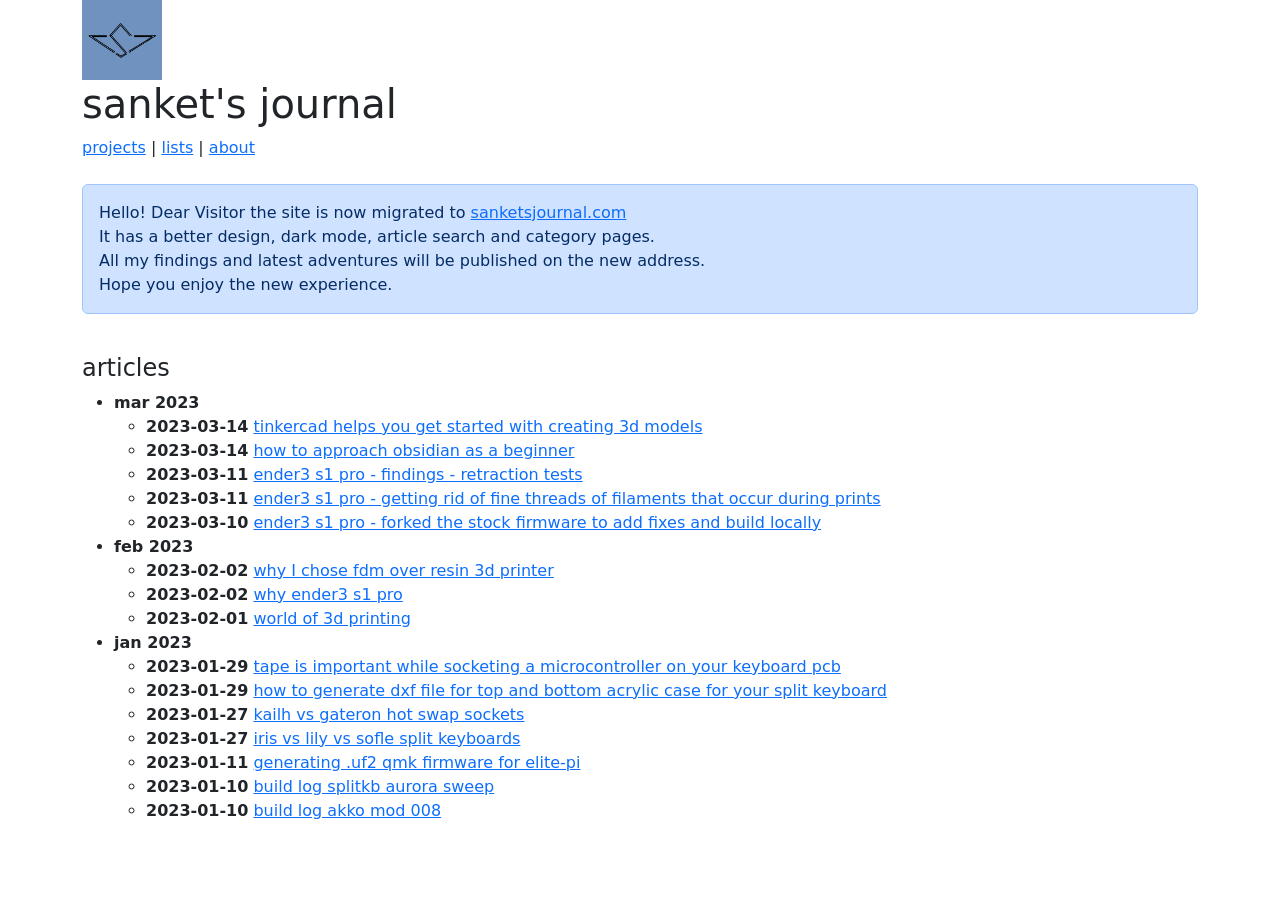
<file: index.html>
<!DOCTYPE html>
<html lang="en">
<head>
    <meta charset="UTF-8">
    <meta http-equiv="X-UA-Compatible" content="IE=edge">
    <meta name="viewport" content="width=device-width, initial-scale=1.0">
    <link rel="icon" type="image/png" href="/assets/img/favicon.png">
    <title>Sanket Sonavane</title>
    <link href="https://cdn.jsdelivr.net/npm/bootstrap@5.2.3/dist/css/bootstrap.min.css" rel="stylesheet" integrity="sha384-rbsA2VBKQhggwzxH7pPCaAqO46MgnOM80zW1RWuH61DGLwZJEdK2Kadq2F9CUG65" crossorigin="anonymous">
</head>
<body class="container">
    <img src="/assets/img/favicon.png" alt="logo" width="80" height="80"> <h1>sanket's journal</h1>
    
    <a href="/projects.html">projects</a> | 
    <a href="/lists.html">lists</a> | 
    <a href="/about.html">about</a>
    <br><br>
    <div class="alert alert-primary" role="alert">
        Hello! Dear Visitor the site is now migrated to <a href="https://www.sanketsjournal.com">sanketsjournal.com</a> <br>
        It has a better design, dark mode, article search and category pages. <br>
        All my findings and latest adventures will be published on the new address. <br>
        Hope you enjoy the new experience. 
    </div>
    <br>
    <h4>articles</h4>
    <ul>
        <li class="fw-bold">mar 2023</li>
        <ul>
            <li><span class="fw-semibold">2023-03-14</span>&nbsp;<a href="/articles/20230314-tinkercad-helps-you-get-started-with-creating-3d-models">tinkercad helps you get started with creating 3d models</a></li>
            <li><span class="fw-semibold">2023-03-14</span>&nbsp;<a href="/articles/20230314-how-to-approach-obsidian">how to approach obsidian as a beginner</a></li>
            <li><span class="fw-semibold">2023-03-11</span>&nbsp;<a href="/articles/20230311-ender3-s1-pro-retraction-test">ender3 s1 pro - findings - retraction tests</a></li>
            <li><span class="fw-semibold">2023-03-11</span>&nbsp;<a href="/articles/20230311-ender3-s1-pro-get-rid-of-fine-threads-of-filament">ender3 s1 pro - getting rid of fine threads of filaments that occur during prints</a></li>
            <li><span class="fw-semibold">2023-03-10</span>&nbsp;<a href="/articles/20230310-ender3-s1-pro-stock-firmware-building">ender3 s1 pro - forked the stock firmware to add fixes and build locally</a></li>
        </ul>
        <li class="fw-bold">feb 2023</li>
        <ul>            
            <li><span class="fw-semibold">2023-02-02</span>&nbsp;<a href="/articles/20230202-why-fdm-over-resin">why I chose fdm over resin 3d printer</a></li>
            <li><span class="fw-semibold">2023-02-02</span>&nbsp;<a href="/articles/20230202-why-ender3-s1-pro">why ender3 s1 pro</a></li>
            <li><span class="fw-semibold">2023-02-01</span>&nbsp;<a href="/articles/20230201-world-of-3d-printing">world of 3d printing</a></li>
        </ul>        
        <li class="fw-bold">jan 2023</li>
        <ul> 
            <li><span class="fw-semibold">2023-01-29</span>&nbsp;<a href="/articles/20230129-tape-is-important-for-socketing-a-microcontroller">tape is important while socketing a microcontroller on your keyboard pcb</a></li>
            <li><span class="fw-semibold" >2023-01-29</span>&nbsp;<a href="/articles/20230129-generate-dxf-for-top-and-bottom-acrylic-case">how to generate dxf file for top and bottom acrylic case for your split keyboard</a></li>
            <li><span class="fw-semibold" >2023-01-27</span>&nbsp;<a href="/articles/20230127-gateron-vs-kailh-hotswap-socket-for-mx-switches">kailh vs gateron hot swap sockets</a></li>
            <li><span class="fw-semibold" >2023-01-27</span>&nbsp;<a href="/articles/20230127-iris-lily-sofle">iris vs lily vs sofle split keyboards</a></li>
            <li><span class="fw-semibold" >2023-01-11</span>&nbsp;<a href="/articles/20230111-generate-uf2-qmk-firmware">generating .uf2 qmk firmware for elite-pi</a></li>
            <li><span class="fw-semibold" >2023-01-10</span>&nbsp;<a href="/articles/20230110-buildlog-splitkb-aurora-sweep">build log splitkb aurora sweep</a></li>
            <li><span class="fw-semibold" >2023-01-10</span>&nbsp;<a href="/articles/20230110-buildlog-akko-mod-008">build log akko mod 008</a></li> 
        </ul>
    </ul>
    <br>
    
    <!-- 
    <h4>pipeline</h4>        
    <ul>
        <li>from creating dxf file to a basic finished design</li>
        <li>finding a 3d parametric modeler</li>
        <li>my hunt for a 3d printer</li>
        <li>list - custom keyboard spares</li>
        <li>qmk firmware generate - github actions workflow</li>
        <li>qwerty user to try colemak-dh</li>
        <li>seniply for sweep 34 keys</li>
        <li>miryoku for sweep 34 keys</li>
        <li>thumbscroll encoder knobs looks awesome</li>
        <li>encoder vs keys</li>
        <li>mx vs chocs - hotswap only</li>
        <li>rgb vs no rgb</li>
        <li>dreymarr extended layer</li>
        <li>understanding sofle v2 keymap and its benfits</li>
    </ul>
    <br> -->

    <footer>        
    </footer>
    <script src="https://cdn.jsdelivr.net/npm/bootstrap@5.2.3/dist/js/bootstrap.bundle.min.js" integrity="sha384-kenU1KFdBIe4zVF0s0G1M5b4hcpxyD9F7jL+jjXkk+Q2h455rYXK/7HAuoJl+0I4" crossorigin="anonymous"></script>
</body>
</html>
</file>
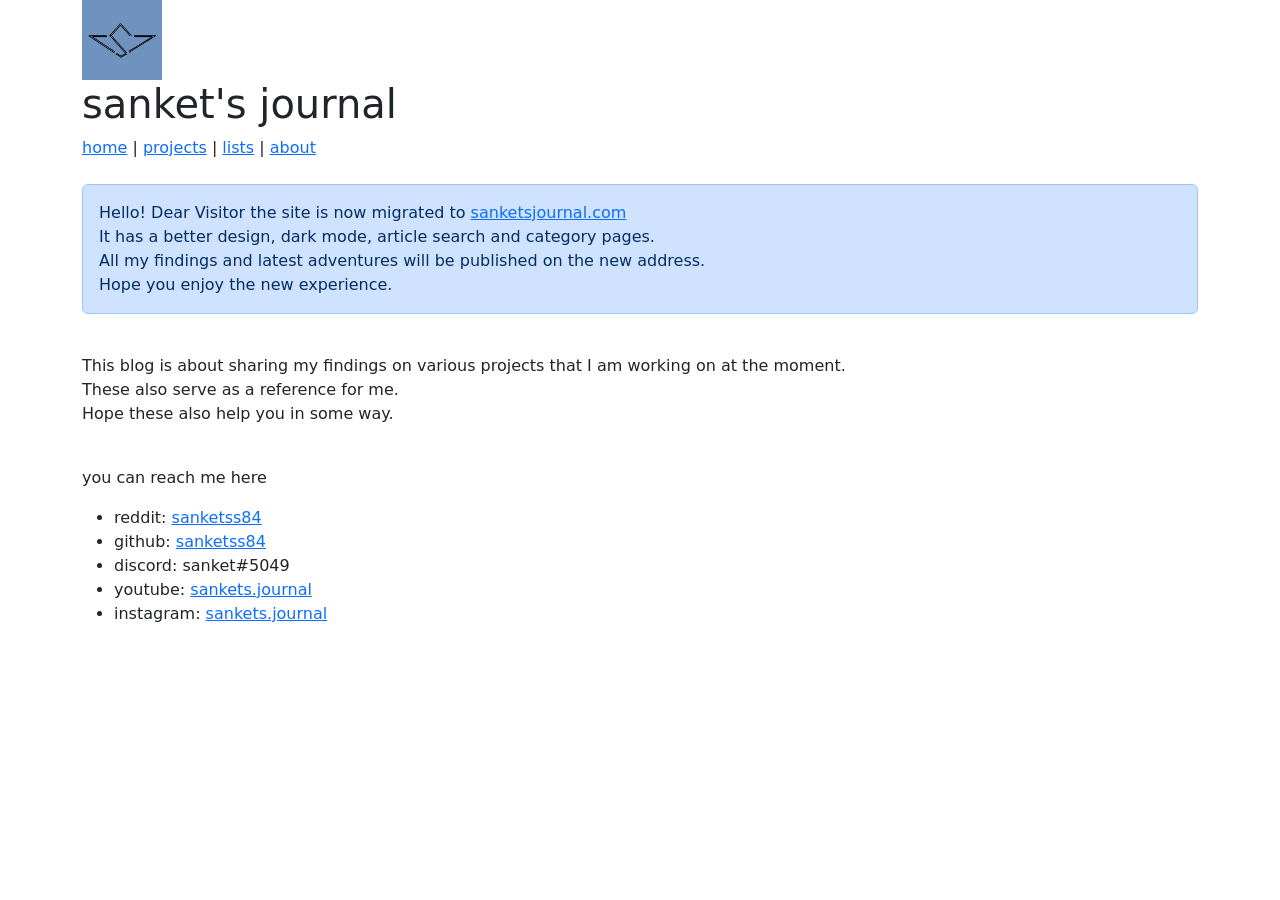
<file: about.html>
<!DOCTYPE html>
<html lang="en">
<head>
    <meta charset="UTF-8">
    <meta http-equiv="X-UA-Compatible" content="IE=edge">
    <meta name="viewport" content="width=device-width, initial-scale=1.0">
    <link rel="icon" type="image/png" href="/assets/img/favicon.png">
    <title>about</title>
    <link href="https://cdn.jsdelivr.net/npm/bootstrap@5.2.3/dist/css/bootstrap.min.css" rel="stylesheet" integrity="sha384-rbsA2VBKQhggwzxH7pPCaAqO46MgnOM80zW1RWuH61DGLwZJEdK2Kadq2F9CUG65" crossorigin="anonymous">
</head>
<body class="container">
    <img src="/assets/img/favicon.png" alt="logo" width="80" height="80"> <h1>sanket's journal</h1>
    <a href="/">home</a> | 
    <a href="/projects.html">projects</a> | 
    <a href="/lists.html">lists</a> | 
    <a href="/about.html">about</a>
    <br><br>
    
    <div class="alert alert-primary" role="alert">
        Hello! Dear Visitor the site is now migrated to <a href="https://www.sanketsjournal.com">sanketsjournal.com</a> <br>
        It has a better design, dark mode, article search and category pages. <br>
        All my findings and latest adventures will be published on the new address. <br>
        Hope you enjoy the new experience. 
    </div>
    <br>

    <p>This blog is about sharing my findings on various projects that I am working on at the moment. <br> These also serve as a reference for me. <br> Hope these also help you in some way.</p>
    <br>
    <p>you can reach me here</p> 
    <ul>
        <li>reddit: <a href="https://www.reddit.com/user/sanketss84">sanketss84</a></li>
        <li>github: <a href="https://github.com/sanketss84">sanketss84</a></li>
        <li>discord: sanket#5049</li>
        <li>youtube: <a href="https://www.youtube.com/@sankets.journal">sankets.journal</a></li>
        <li>instagram: <a href="https://www.instagram.com/sankets.journal/">sankets.journal</a></li>
    </ul>
    <footer>        
    </footer>
    <script src="https://cdn.jsdelivr.net/npm/bootstrap@5.2.3/dist/js/bootstrap.bundle.min.js" integrity="sha384-kenU1KFdBIe4zVF0s0G1M5b4hcpxyD9F7jL+jjXkk+Q2h455rYXK/7HAuoJl+0I4" crossorigin="anonymous"></script>
</body>
</html>
</file>
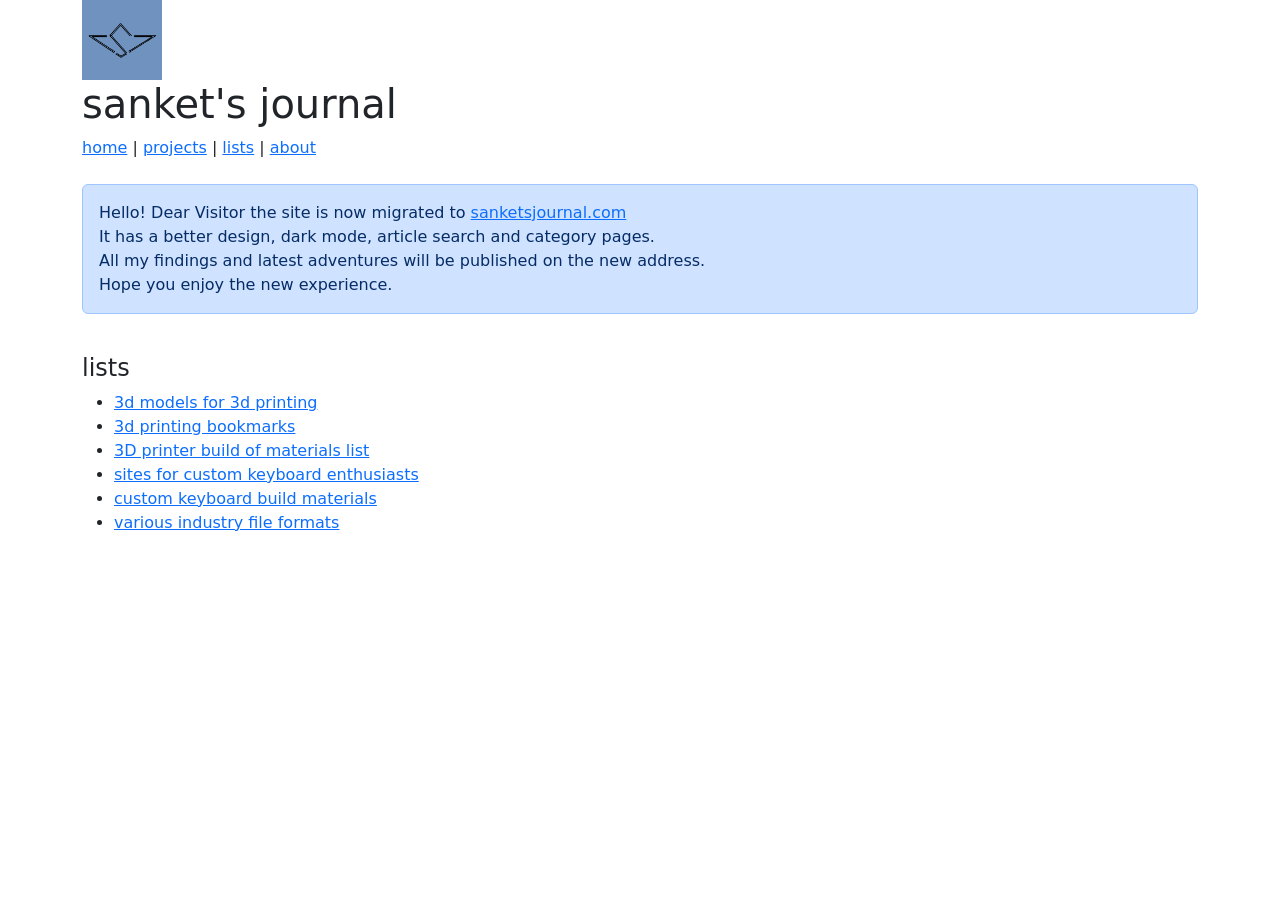
<file: lists.html>
<!DOCTYPE html>
<html lang="en">
<head>
    <meta charset="UTF-8">
    <meta http-equiv="X-UA-Compatible" content="IE=edge">
    <meta name="viewport" content="width=device-width, initial-scale=1.0">
    <link rel="icon" type="image/png" href="/assets/img/favicon.png">
    <title>projects</title>
    <link href="https://cdn.jsdelivr.net/npm/bootstrap@5.2.3/dist/css/bootstrap.min.css" rel="stylesheet" integrity="sha384-rbsA2VBKQhggwzxH7pPCaAqO46MgnOM80zW1RWuH61DGLwZJEdK2Kadq2F9CUG65" crossorigin="anonymous">
</head>
<body class="container">
    <img src="/assets/img/favicon.png" alt="logo" width="80" height="80"> <h1>sanket's journal</h1>
    <a href="/">home</a> | 
    <a href="/projects.html">projects</a> | 
    <a href="/lists.html">lists</a> | 
    <a href="/about.html">about</a>
    <br><br>
    
    <div class="alert alert-primary" role="alert">
        Hello! Dear Visitor the site is now migrated to <a href="https://www.sanketsjournal.com">sanketsjournal.com</a> <br>
        It has a better design, dark mode, article search and category pages. <br>
        All my findings and latest adventures will be published on the new address. <br>
        Hope you enjoy the new experience. 
    </div>
    <br>

    <h4>lists</h4>
    <ul>
        <li><a href="/lists/3d-models">3d models for 3d printing</a></li>
        <li><a href="/lists/3d-printing-bookmarks">3d printing bookmarks</a></li>
        <li><a href="/lists/3d-printer-bom">3D printer build of materials list</a></li>
        <li><a href="/lists/sites-for-keyboard-enthusiasts">sites for custom keyboard enthusiasts</a></li>
        <li><a href="/lists/keyboard-build-material-list">custom keyboard build materials</a></li>
        <li><a href="/lists/various-industry-file-formats">various industry file formats</a></li>
    </ul>
    <br>
   
    <footer>        
    </footer>
    <script src="https://cdn.jsdelivr.net/npm/bootstrap@5.2.3/dist/js/bootstrap.bundle.min.js" integrity="sha384-kenU1KFdBIe4zVF0s0G1M5b4hcpxyD9F7jL+jjXkk+Q2h455rYXK/7HAuoJl+0I4" crossorigin="anonymous"></script>
</body>
</html>
</file>
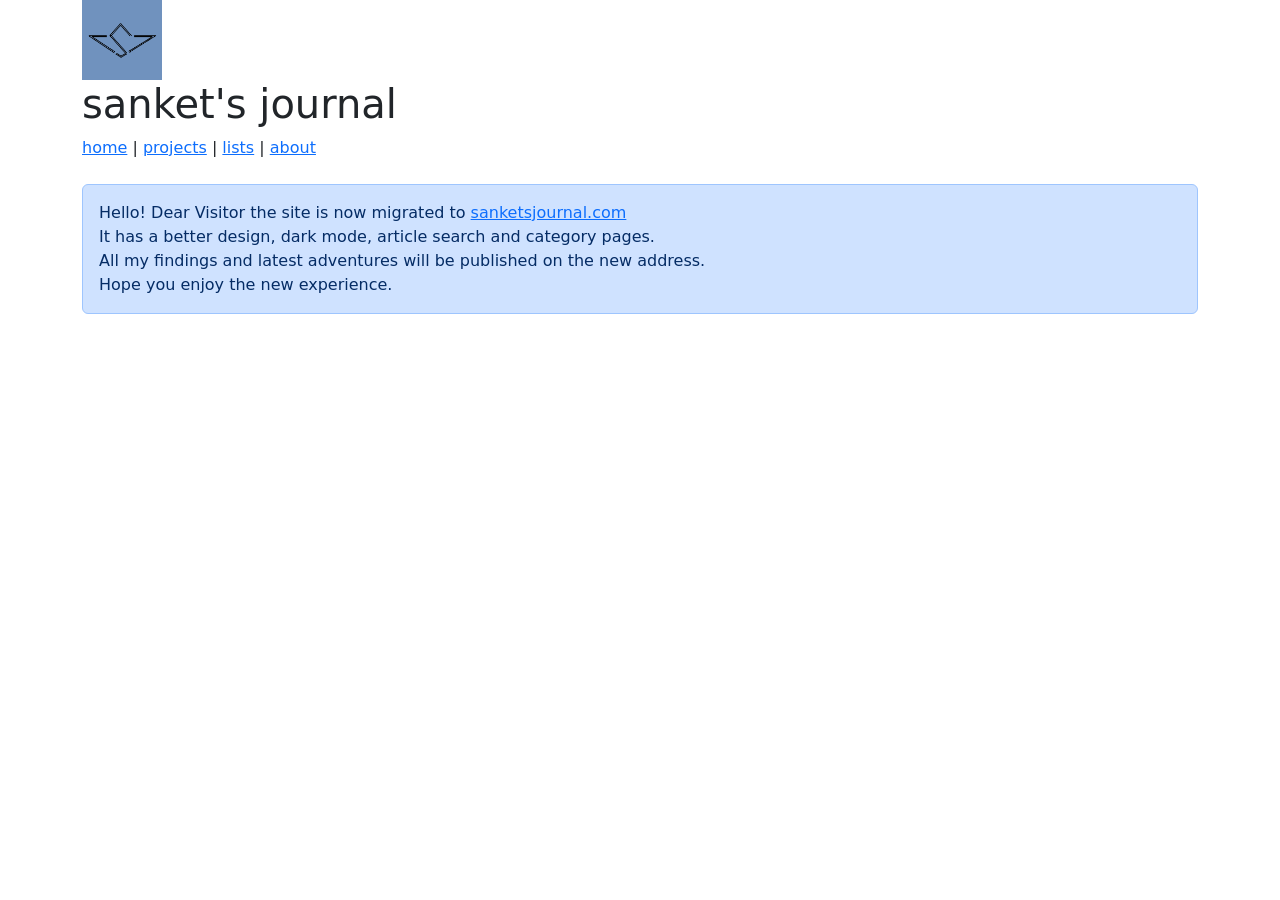
<file: one-pager.html>
<!DOCTYPE html>
<html lang="en">
<head>
    <meta charset="UTF-8">
    <meta http-equiv="X-UA-Compatible" content="IE=edge">
    <meta name="viewport" content="width=device-width, initial-scale=1.0">
    <link rel="icon" type="image/png" href="/assets/img/favicon.png">
    <title>one pager</title>
    <link href="https://cdn.jsdelivr.net/npm/bootstrap@5.2.3/dist/css/bootstrap.min.css" rel="stylesheet" integrity="sha384-rbsA2VBKQhggwzxH7pPCaAqO46MgnOM80zW1RWuH61DGLwZJEdK2Kadq2F9CUG65" crossorigin="anonymous">
</head>
<body class="container">
    <img src="/assets/img/favicon.png" alt="logo" width="80" height="80"> <h1>sanket's journal</h1>
    <a href="/">home</a> | 
    <a href="/projects.html">projects</a> | 
    <a href="/lists.html">lists</a> | 
    <a href="/about.html">about</a>
    <br><br>

    <div class="alert alert-primary" role="alert">
        Hello! Dear Visitor the site is now migrated to <a href="https://www.sanketsjournal.com">sanketsjournal.com</a> <br>
        It has a better design, dark mode, article search and category pages. <br>
        All my findings and latest adventures will be published on the new address. <br>
        Hope you enjoy the new experience. 
    </div>
    <br>

    <footer>        
    </footer>
    <script src="https://cdn.jsdelivr.net/npm/bootstrap@5.2.3/dist/js/bootstrap.bundle.min.js" integrity="sha384-kenU1KFdBIe4zVF0s0G1M5b4hcpxyD9F7jL+jjXkk+Q2h455rYXK/7HAuoJl+0I4" crossorigin="anonymous"></script>
</body>
</html>
</file>
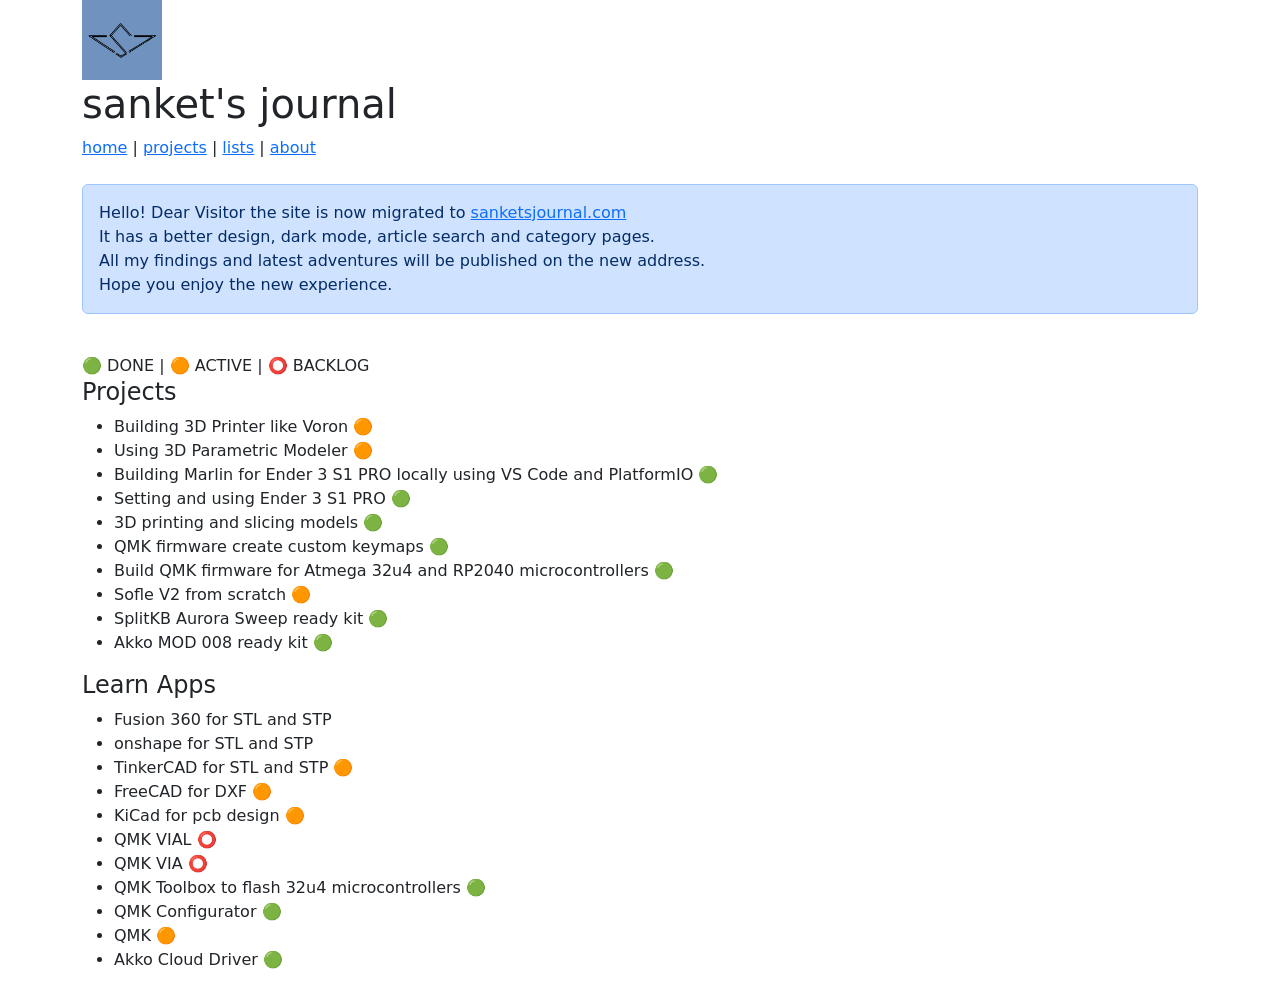
<file: projects.html>
<!DOCTYPE html>
<html lang="en">
<head>
    <meta charset="UTF-8">
    <meta http-equiv="X-UA-Compatible" content="IE=edge">
    <meta name="viewport" content="width=device-width, initial-scale=1.0">
    <title>projects</title>
    <link rel="icon" type="image/png" href="/assets/img/favicon.png">
    <link href="https://cdn.jsdelivr.net/npm/bootstrap@5.2.3/dist/css/bootstrap.min.css" rel="stylesheet" integrity="sha384-rbsA2VBKQhggwzxH7pPCaAqO46MgnOM80zW1RWuH61DGLwZJEdK2Kadq2F9CUG65" crossorigin="anonymous">
</head>
<body class="container">
    <img src="/assets/img/favicon.png" alt="logo" width="80" height="80"> <h1>sanket's journal</h1>
    <a href="/">home</a> | 
    <a href="/projects.html">projects</a> | 
    <a href="/lists.html">lists</a> | 
    <a href="/about.html">about</a>
    <br><br>
    
    <div class="alert alert-primary" role="alert">
        Hello! Dear Visitor the site is now migrated to <a href="https://www.sanketsjournal.com">sanketsjournal.com</a> <br>
        It has a better design, dark mode, article search and category pages. <br>
        All my findings and latest adventures will be published on the new address. <br>
        Hope you enjoy the new experience. 
    </div>
    <br>

    🟢 DONE | 🟠 ACTIVE | ⭕ BACKLOG

    <h4>Projects</h4>
    <ul>        
        <li>Building 3D Printer like Voron 🟠</li>
        <li>Using 3D Parametric Modeler 🟠</li>
        <li>Building Marlin for Ender 3 S1 PRO locally using VS Code and PlatformIO 🟢</li>
        <li>Setting and using Ender 3 S1 PRO 🟢</li>
        <li>3D printing and slicing models 🟢</li>
        <li>QMK firmware create custom keymaps 🟢</li>
        <li>Build QMK firmware for Atmega 32u4 and RP2040 microcontrollers 🟢</li>
        <li>Sofle V2 from scratch 🟠</li>
        <li>SplitKB Aurora Sweep ready kit 🟢</li>
        <li>Akko MOD 008 ready kit 🟢</li> 
    </ul>
    
    <h4>Learn Apps</h4>
    <ul>
        <li>Fusion 360 for STL and STP</li>
        <li>onshape for STL and STP</li>
        <li>TinkerCAD for STL and STP 🟠</li>
        <li>FreeCAD for DXF 🟠</li>
        <li>KiCad for pcb design 🟠</li>
        <li>QMK VIAL ⭕</li>
        <li>QMK VIA ⭕</li>
        <li>QMK Toolbox to flash 32u4 microcontrollers 🟢</li>
        <li>QMK Configurator 🟢</li>
        <li>QMK 🟠</li>
        <li>Akko Cloud Driver 🟢</li>
    </ul>

    <footer>        
    </footer>
    <script src="https://cdn.jsdelivr.net/npm/bootstrap@5.2.3/dist/js/bootstrap.bundle.min.js" integrity="sha384-kenU1KFdBIe4zVF0s0G1M5b4hcpxyD9F7jL+jjXkk+Q2h455rYXK/7HAuoJl+0I4" crossorigin="anonymous"></script>
</body>
</html>
</file>
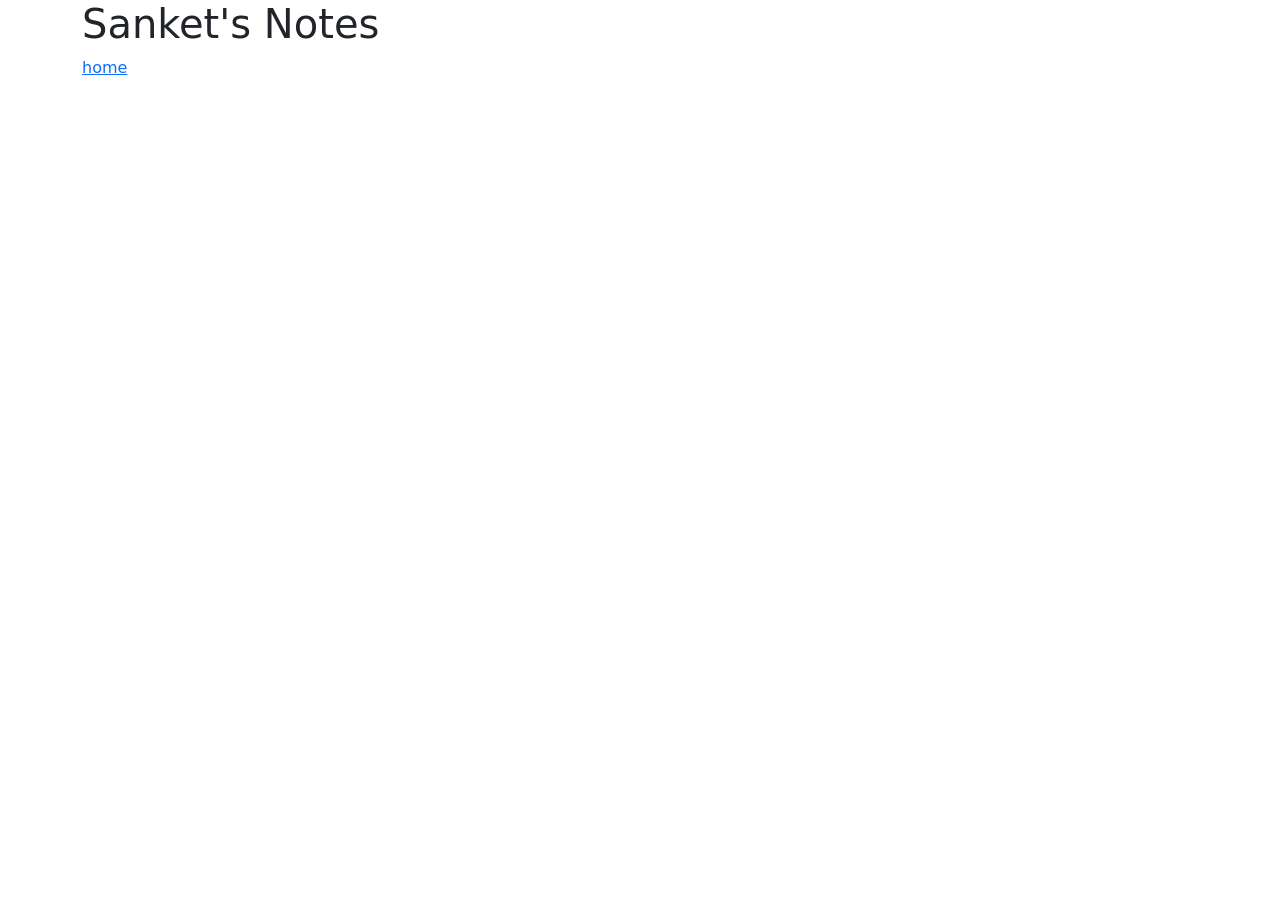
<file: one-pagers/one-pager.html>
<!DOCTYPE html>
<html lang="en">
<head>
    <meta charset="UTF-8">
    <meta http-equiv="X-UA-Compatible" content="IE=edge">
    <meta name="viewport" content="width=device-width, initial-scale=1.0">
    <title>one pager</title>
    <link href="https://cdn.jsdelivr.net/npm/bootstrap@5.2.3/dist/css/bootstrap.min.css" rel="stylesheet" integrity="sha384-rbsA2VBKQhggwzxH7pPCaAqO46MgnOM80zW1RWuH61DGLwZJEdK2Kadq2F9CUG65" crossorigin="anonymous">
</head>
<body class="container">
    <h1>Sanket's Notes</h1>
    <a href="/">home</a>
    <br>

    





    <footer>        
    </footer>
    <script src="https://cdn.jsdelivr.net/npm/bootstrap@5.2.3/dist/js/bootstrap.bundle.min.js" integrity="sha384-kenU1KFdBIe4zVF0s0G1M5b4hcpxyD9F7jL+jjXkk+Q2h455rYXK/7HAuoJl+0I4" crossorigin="anonymous"></script>
</body>
</html>
</file>
